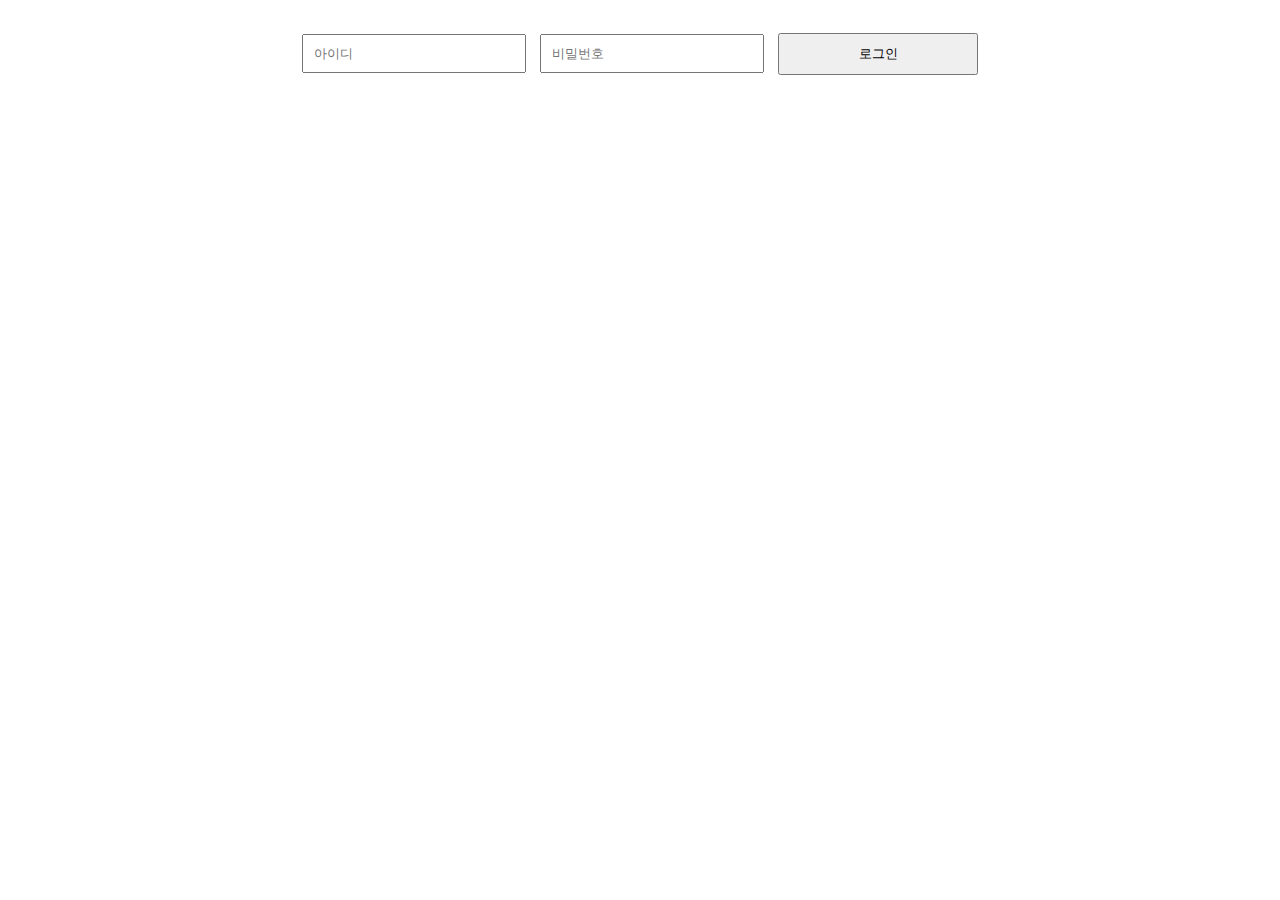
<file: index.html>
<!DOCTYPE html>
<html lang="ko">
<head>
  <meta charset="UTF-8">
  <title>로그인</title>
  <link rel="stylesheet" href="style.css">
</head>
<body>
  <div class="login-container">
    <input type="text" id="user" placeholder="아이디">
    <input type="password" id="pass" placeholder="비밀번호">
    <button onclick="checkLogin()">로그인</button>
  </div>
  <script src="script.js"></script>
</body>
</html>
</file>
<file: style.css>
body {
  font-family: Arial, sans-serif;
  padding: 20px;
  text-align: center;
}

input, button {
  margin: 5px;
  padding: 10px;
  width: 200px;
}

canvas {
  margin-top: 20px;
}
</file>
